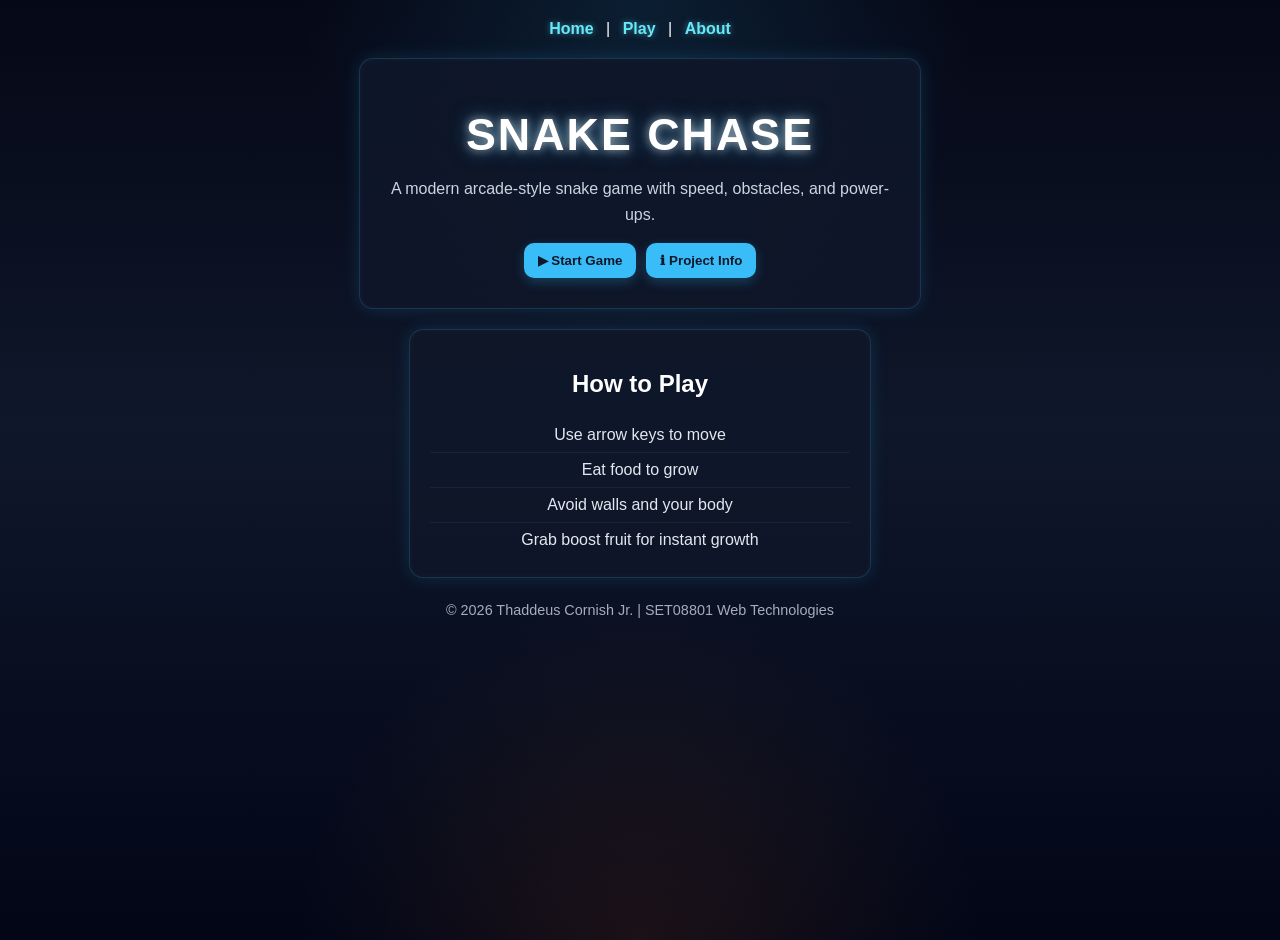
<file: index.html>
<!DOCTYPE html>
<html lang="en">
<head>
    <meta charset="UTF-8">
    <title>Snake Chase - Home</title>
    <link rel="stylesheet" href="style.css">
</head>
<body>

<nav>
  <a href="index.html">Home</a> |
  <a href="play.html">Play</a> |
  <a href="about.html">About</a>
</nav>

<main class="menu-page">

    <div class="menu-card">
        <h1 class="game-title">Snake Chase</h1>

        <p class="tagline">
            A modern arcade-style snake game with speed, obstacles, and power-ups.
        </p>

        <div class="buttons">
            <a href="play.html"><button>▶ Start Game</button></a>
            <a href="about.html"><button>ℹ Project Info</button></a>
        </div>
    </div>

    <div class="menu-card small">
        <h2>How to Play</h2>
        <ul>
            <li>Use arrow keys to move</li>
            <li>Eat food to grow</li>
            <li>Avoid walls and your body</li>
            <li>Grab boost fruit for instant growth</li>
        </ul>
    </div>

</main>

<footer>
  <p>© 2026 Thaddeus Cornish Jr. | SET08801 Web Technologies</p>
</footer>

</body>
</html>
</file>
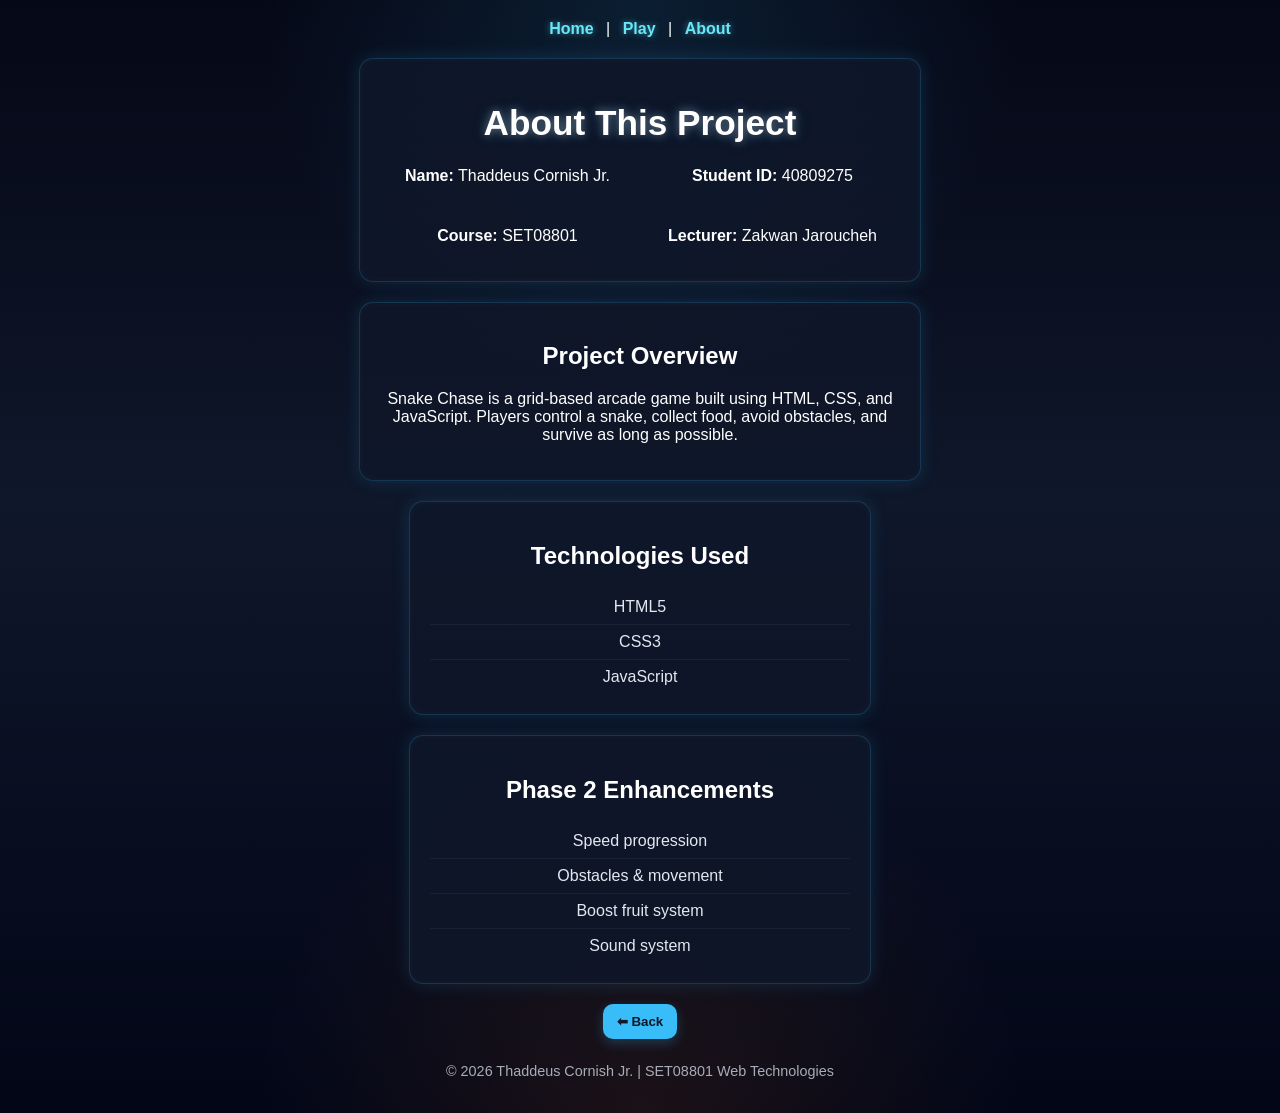
<file: about.html>
<!DOCTYPE html>
<html lang="en">
<head>
    <meta charset="UTF-8">
    <title>About - Snake Chase</title>
    <link rel="stylesheet" href="style.css">
</head>
<body>

<nav>
  <a href="index.html">Home</a> |
  <a href="play.html">Play</a> |
  <a href="about.html">About</a>
</nav>

<main class="menu-page">

    <div class="menu-card">
        <h1>About This Project</h1>

        <div class="info-grid">
            <p><strong>Name:</strong> Thaddeus Cornish Jr.</p>
            <p><strong>Student ID:</strong> 40809275</p>
            <p><strong>Course:</strong> SET08801</p>
            <p><strong>Lecturer:</strong> Zakwan Jaroucheh</p>
        </div>
    </div>

    <div class="menu-card">
        <h2>Project Overview</h2>
        <p>
            Snake Chase is a grid-based arcade game built using HTML, CSS, and JavaScript.
            Players control a snake, collect food, avoid obstacles, and survive as long as possible.
        </p>
    </div>

    <div class="menu-card small">
        <h2>Technologies Used</h2>
        <ul>
            <li>HTML5</li>
            <li>CSS3</li>
            <li>JavaScript</li>
        </ul>
    </div>

    <div class="menu-card small">
        <h2>Phase 2 Enhancements</h2>
        <ul>
            <li>Speed progression</li>
            <li>Obstacles & movement</li>
            <li>Boost fruit system</li>
            <li>Sound system</li>
        </ul>
    </div>

    <a href="index.html"><button>⬅ Back</button></a>

</main>

<footer>
  <p>© 2026 Thaddeus Cornish Jr. | SET08801 Web Technologies</p>
</footer>

</body>
</html>
</file>
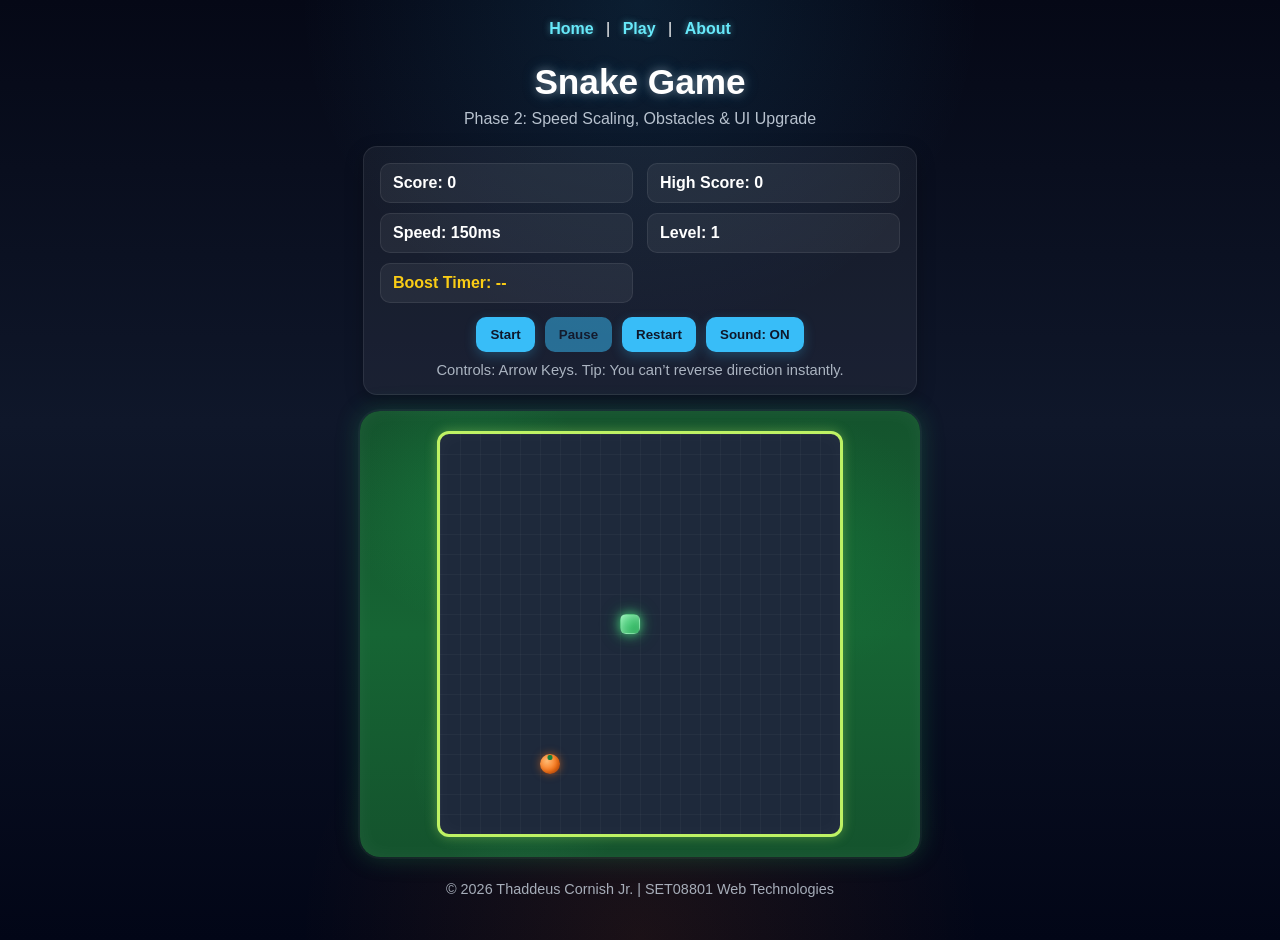
<file: play.html>
<!DOCTYPE html>
<html lang="en">
<head>
  <meta charset="UTF-8" />
  <meta name="viewport" content="width=device-width, initial-scale=1.0"/>
  <title>Snake Game - Play</title>
  <link rel="stylesheet" href="style.css" />
</head>
<body>

  <nav>
    <a href="index.html">Home</a> |
    <a href="play.html">Play</a> |
    <a href="about.html">About</a>
  </nav>

  <main class="game-page">
    <h1>Snake Game</h1>
    <p class="subtitle">Phase 2: Speed Scaling, Obstacles & UI Upgrade</p>

    <section class="panel">
      <div class="stats">
        <div class="stat-box">Score: <span id="score">0</span></div>
        <div class="stat-box">High Score: <span id="high-score">0</span></div>
        <div class="stat-box">Speed: <span id="speed-label">150ms</span></div>
        <div class="stat-box">Level: <span id="level-label">1</span></div>
        <div class="stat-box bonus-timer-box">Boost Timer: <span id="bonus-timer">--</span></div>
      </div>

      <div class="controls">
        <button id="start-btn">Start</button>
        <button id="pause-btn" disabled>Pause</button>
        <button id="restart-btn">Restart</button>
        <button id="sound-toggle">Sound: ON</button>
      </div>

      <p class="hint">
        Controls: Arrow Keys. Tip: You can’t reverse direction instantly.
      </p>
    </section>

    <section id="game-container">
      <div id="countdown" class="hidden">3</div>
      <div id="game-board"></div>

      <div id="overlay" class="hidden">
        <div class="overlay-card">
          <h2>Game Over</h2>
          <p>Final Score: <span id="final-score">0</span></p>
          <p>High Score: <span id="final-high-score">0</span></p>
          <button id="overlay-restart-btn">Play Again</button>
        </div>
      </div>
    </section>
  </main>

  <footer>
    <p>© 2026 Thaddeus Cornish Jr. | SET08801 Web Technologies</p>
  </footer>

  <script src="script.js"></script>
</body>
</html>
</file>
<file: style.css>
body {
    font-family: Arial, sans-serif;
    text-align: center;
    background:
        radial-gradient(circle at top, rgba(56, 189, 248, 0.12), transparent 30%),
        radial-gradient(circle at bottom, rgba(249, 115, 22, 0.10), transparent 30%),
        linear-gradient(180deg, #050816, #0f172a 45%, #020617);
    color: white;
    margin: 0;
    padding: 20px;
    min-height: 100vh;
}

/* NAV */
nav {
    margin-bottom: 20px;
}

nav a {
    color: #67e8f9;
    text-decoration: none;
    font-weight: bold;
    margin: 0 8px;
    text-shadow: 0 0 6px rgba(103, 232, 249, 0.5);
}

nav a:hover {
    text-decoration: underline;
}

/* TITLE */
h1 {
    margin-bottom: 8px;
    font-size: 2.2rem;
    text-shadow:
        0 0 8px rgba(255, 255, 255, 0.35),
        0 0 16px rgba(56, 189, 248, 0.25);
}

.subtitle {
    margin-top: 0;
    margin-bottom: 18px;
    font-size: 1rem;
    color: #cbd5e1;
    opacity: 0.9;
}

/* MENU PAGES */
.menu-page {
    display: flex;
    flex-direction: column;
    align-items: center;
    gap: 20px;
}

/* MENU CARDS */
.menu-card {
    width: 90%;
    max-width: 520px;
    padding: 20px;
    background: rgba(15, 23, 42, 0.9);
    border-radius: 14px;
    border: 1px solid rgba(56, 189, 248, 0.2);
    box-shadow:
        0 0 18px rgba(56, 189, 248, 0.15),
        inset 0 0 10px rgba(255,255,255,0.03);
}

.menu-card.small {
    max-width: 420px;
}

/* HOME TITLE */
.game-title {
    font-size: 2.8rem;
    text-transform: uppercase;
    letter-spacing: 2px;
    text-shadow:
        0 0 10px rgba(255,255,255,0.6),
        0 0 20px rgba(56, 189, 248, 0.5);
}

/* TAGLINE */
.tagline {
    color: #cbd5e1;
    margin-bottom: 16px;
    line-height: 1.6;
}

/* INFO GRID */
.info-grid {
    display: grid;
    grid-template-columns: 1fr 1fr;
    gap: 10px;
}

/* PANEL */
.panel {
    max-width: 520px;
    margin: 0 auto 16px auto;
    padding: 16px;
    background: rgba(255, 255, 255, 0.05);
    border: 1px solid rgba(255, 255, 255, 0.08);
    border-radius: 14px;
    box-shadow: 0 6px 18px rgba(0, 0, 0, 0.25);
}

/* STATS */
.stats {
    display: grid;
    grid-template-columns: repeat(2, minmax(0, 1fr));
    gap: 10px 14px;
    margin-bottom: 14px;
}

.stat-box {
    background: rgba(255, 255, 255, 0.06);
    border: 1px solid rgba(255, 255, 255, 0.08);
    border-radius: 10px;
    padding: 10px 12px;
    text-align: left;
    font-weight: bold;
}

.bonus-timer-box {
    color: #facc15;
}

/* BUTTON GROUPS */
.buttons,
.controls {
    display: flex;
    flex-wrap: wrap;
    gap: 10px;
    justify-content: center;
    margin-bottom: 10px;
}

button {
    padding: 10px 14px;
    border: none;
    border-radius: 10px;
    cursor: pointer;
    font-weight: bold;
    background: #38bdf8;
    color: #0f172a;
    transition: transform 0.15s ease, opacity 0.2s ease, box-shadow 0.2s ease;
    box-shadow: 0 4px 12px rgba(56, 189, 248, 0.25);
}

button:hover {
    transform: translateY(-1px);
    opacity: 0.92;
    box-shadow: 0 6px 16px rgba(56, 189, 248, 0.35);
}

button:disabled {
    opacity: 0.5;
    cursor: not-allowed;
    transform: none;
    box-shadow: none;
}

/* HINT */
.hint {
    margin: 6px 0 0 0;
    font-size: 0.92rem;
    opacity: 0.82;
    color: #cbd5e1;
}

/* LISTS */
.menu-card ul,
section ul {
    list-style: none;
    padding: 0;
    margin: 10px 0 0 0;
}

.menu-card li,
section li {
    padding: 8px 0;
    border-bottom: 1px solid rgba(255,255,255,0.05);
    color: #e2e8f0;
}

.menu-card li:last-child,
section li:last-child {
    border-bottom: none;
}

/* GAME CONTAINER - GRASS ARENA */
#game-container {
    position: relative;
    width: 520px;
    margin: 0 auto;
    padding: 20px;
    border-radius: 20px;
    background:
        radial-gradient(circle at 20% 20%, rgba(34,197,94,0.2), transparent 22%),
        radial-gradient(circle at 80% 30%, rgba(22,163,74,0.18), transparent 24%),
        radial-gradient(circle at 30% 80%, rgba(74,222,128,0.15), transparent 22%),
        linear-gradient(180deg, #14532d, #166534, #14532d);
    box-shadow:
        0 0 0 2px rgba(255,255,255,0.03),
        0 0 25px rgba(34,197,94,0.25),
        inset 0 0 20px rgba(255,255,255,0.05);
}

/* GAME BOARD */
#game-board {
    width: 400px;
    height: 400px;
    margin: 0 auto;
    display: grid;
    grid-template-columns: repeat(20, 1fr);
    grid-template-rows: repeat(20, 1fr);
    background:
        linear-gradient(rgba(255,255,255,0.03) 1px, transparent 1px),
        linear-gradient(90deg, rgba(255,255,255,0.03) 1px, transparent 1px),
        #1e293b;
    background-size: 20px 20px, 20px 20px, auto;
    border: 3px solid #bef264;
    border-radius: 12px;
    overflow: visible;
    box-shadow:
        0 0 12px rgba(190, 242, 100, 0.35),
        inset 0 0 20px rgba(255,255,255,0.03);
}

/* SNAKE BODY */
.snake {
    background: linear-gradient(135deg, #22c55e, #15803d);
    border-radius: 4px;
    box-shadow:
        inset 0 0 4px rgba(0, 0, 0, 0.3),
        0 0 5px rgba(34, 197, 94, 0.25);
    transition: all 0.08s linear;
}

/* SNAKE HEAD */
.snake-head {
    background: linear-gradient(135deg, #86efac, #16a34a);
    border-radius: 6px;
    box-shadow:
        0 0 12px rgba(74, 222, 128, 0.95),
        0 0 22px rgba(34, 197, 94, 0.28),
        inset 0 0 6px rgba(255, 255, 255, 0.25);
    border: 1px solid rgba(255, 255, 255, 0.18);
}

/* NORMAL FOOD */
.food {
    background: radial-gradient(circle at 35% 35%, #fdba74, #f97316 60%, #c2410c 100%);
    border-radius: 50%;
    box-shadow:
        inset -2px -2px 4px rgba(0, 0, 0, 0.2),
        0 0 8px rgba(249, 115, 22, 0.55);
    position: relative;
    animation: pulse 0.8s infinite alternate;
}

.food::before {
    content: "";
    position: absolute;
    width: 5px;
    height: 5px;
    background: #15803d;
    border-radius: 2px;
    top: 1px;
    left: 50%;
    transform: translateX(-50%);
}

/* BOOST FRUIT */
.bonus-food {
    background: radial-gradient(circle at 35% 35%, #fde68a, #facc15 55%, #ca8a04 100%);
    border-radius: 50%;
    position: relative;
    transform: scale(1.8);
    transform-origin: center center;
    z-index: 5;
    box-shadow:
        inset -2px -2px 4px rgba(0, 0, 0, 0.2),
        0 0 18px rgba(255, 215, 0, 1),
        0 0 26px rgba(255, 230, 120, 0.45);
    filter: saturate(1.5) brightness(1.2);
    animation: bonusPulse 0.45s infinite alternate;
}

.bonus-food::before {
    content: "";
    position: absolute;
    width: 5px;
    height: 5px;
    background: #15803d;
    border-radius: 2px;
    top: 1px;
    left: 50%;
    transform: translateX(-50%);
}

/* STATIC OBSTACLES */
.obstacle {
    background: linear-gradient(180deg, #64748b, #475569);
    border: 1px solid #94a3b8;
    box-shadow:
        inset 0 0 5px rgba(0, 0, 0, 0.4),
        0 0 6px rgba(148, 163, 184, 0.15);
}

/* MOVING OBSTACLES */
.moving-obstacle {
    background: linear-gradient(135deg, #94a3b8, #e2e8f0);
    box-shadow:
        0 0 8px rgba(226, 232, 240, 0.6),
        0 0 14px rgba(226, 232, 240, 0.22);
}

/* SCORE FLASH */
.flash {
    transform: scale(1.25);
    color: #4ade80;
    transition: all 0.2s ease;
}

/* COUNTDOWN */
#countdown {
    position: absolute;
    top: 50%;
    left: 50%;
    transform: translate(-50%, -50%);
    font-size: 80px;
    font-weight: bold;
    color: white;
    text-shadow:
        0 0 10px rgba(255,255,255,0.7),
        0 0 20px rgba(56, 189, 248, 0.4);
    z-index: 15;
    opacity: 0;
    transition: opacity 0.3s ease;
    pointer-events: none;
}

#countdown.show {
    opacity: 1;
}

/* OVERLAY */
#overlay {
    position: absolute;
    inset: 0;
    background: rgba(0, 0, 0, 0.72);
    display: flex;
    align-items: center;
    justify-content: center;
    z-index: 12;
    border-radius: 12px;
}

.hidden {
    display: none !important;
}

/* OVERLAY CARD */
.overlay-card {
    width: 80%;
    max-width: 320px;
    background: #1b1b1b;
    border: 1px solid #2a2a2a;
    border-radius: 14px;
    padding: 16px;
    box-shadow:
        0 8px 24px rgba(0, 0, 0, 0.35),
        0 0 16px rgba(56, 189, 248, 0.12);
}

.overlay-card h2 {
    margin-top: 0;
}

/* FOOTER */
footer {
    margin-top: 24px;
    font-size: 0.9rem;
    color: #cbd5e1;
    opacity: 0.8;
}

/* ANIMATIONS */
@keyframes pulse {
    from {
        transform: scale(0.85);
        opacity: 0.85;
    }
    to {
        transform: scale(1);
        opacity: 1;
    }
}

@keyframes bonusPulse {
    from {
        transform: scale(1.65);
    }
    to {
        transform: scale(1.9);
    }
}
</file>
